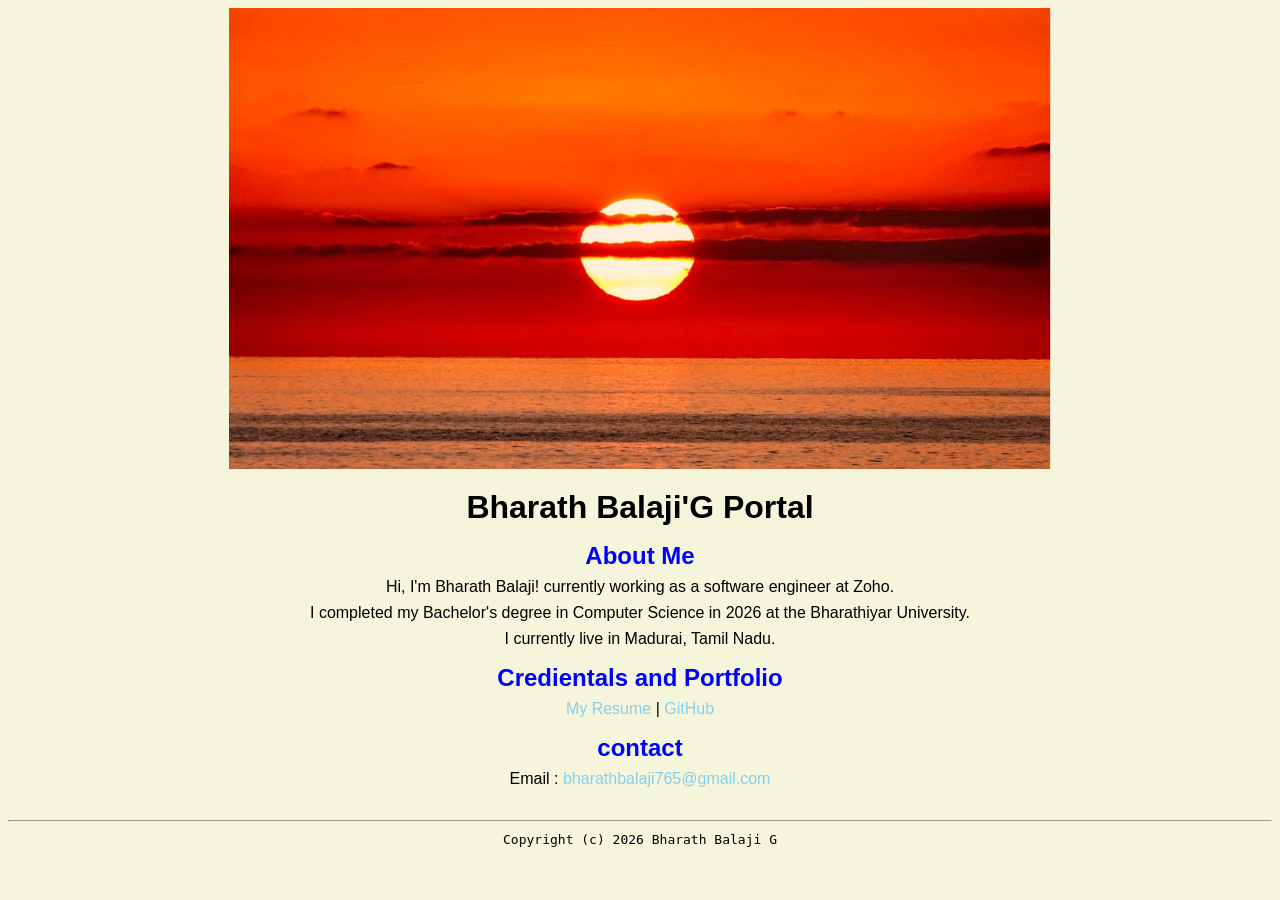
<file: index.html>
<!DOCTYPE html>
<html lang="en">
<head>
   <title>Bharath Balaji'G  Portal</title>
   <link rel = "stylesheet" href = "CSS/style.css">
   <link rel = "icon" type="image/png" href = "images/fav-icon.png">
   <meta name = "viewport" content = "width=device-width, initial-scale=1.0">
   <meta name="name" content = "Bharath Balaji'G Portal">
   <meta name="description" content="Bharath Balaji - Web Developer Portfolio">
   <meta name="description" content="Bharath Balaji - Web Developer Portfolio">
   <!-- <meta name = "robots" content = "noindex, nofollow"> -->
</head>
<body>
    <img src="images/image_1.png" width = "65%" alt="check the image src">
    <h1>Bharath Balaji'G Portal</h1>
    <h2>About Me</h2>
    <p>Hi, I'm Bharath Balaji! currently working as a software engineer at Zoho.</p>
    <p>I completed my Bachelor's degree in Computer Science in 2026 at the Bharathiyar University.</p>
    <p>I currently live in Madurai, Tamil Nadu.</p>
    <h2>Credientals and Portfolio</h2>
    <p><a href = "resume.html">My Resume</a> | <a href = "https://github.com/bharathbalaji07" target = "_blank"> GitHub</a></p>
    <h2>contact</h2>
    <p>Email : <a href = "mailto:bharathbalaji765@gmail.com">bharathbalaji765@gmail.com</a></p>

</body>
<footer>
    <hr>
    <code>Copyright (c) 2026 Bharath Balaji G</code>
</footer>
</html>
</file>
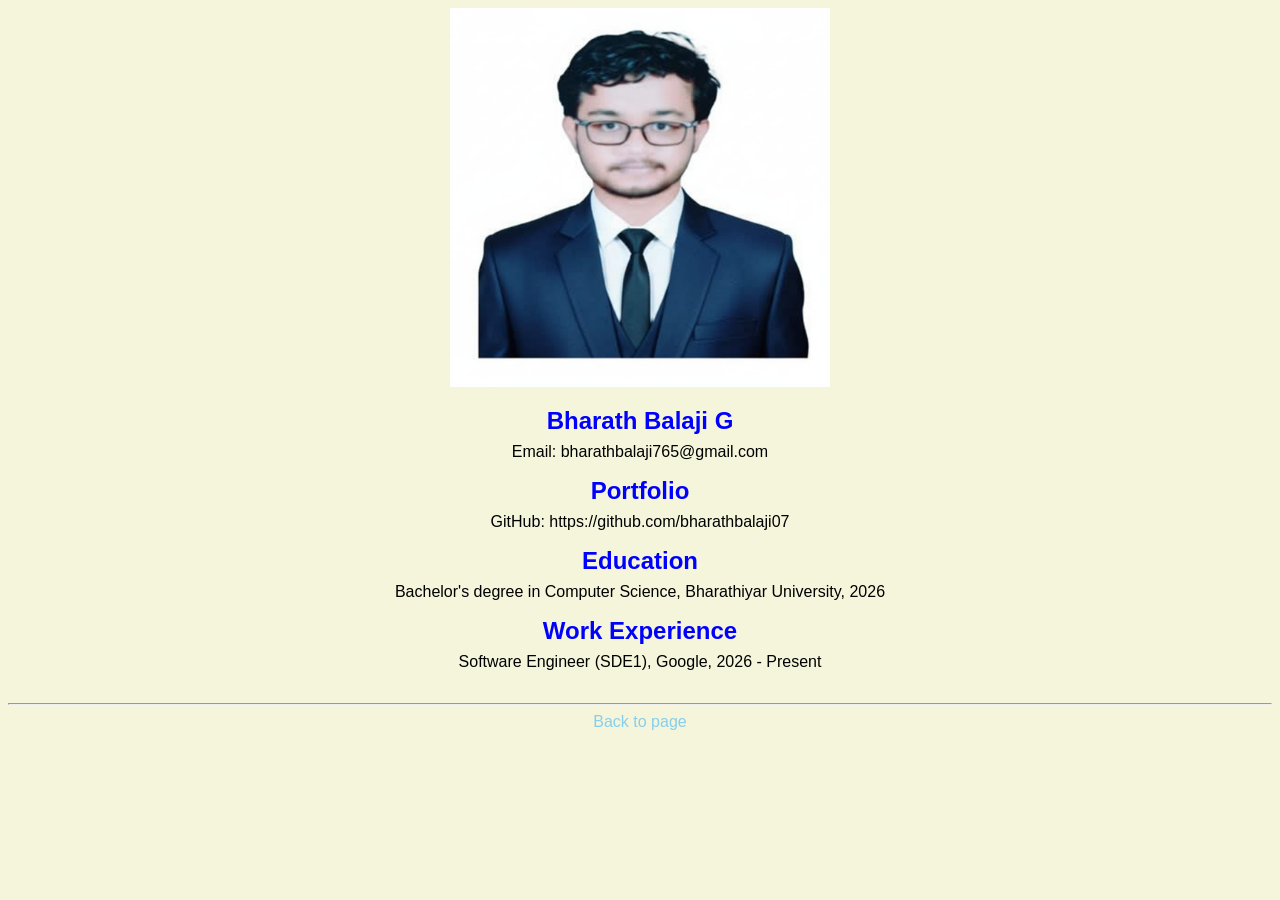
<file: resume.html>
<!DOCTYPE html>
<html lang="en">
<head>
    <meta charset="UTF-8">
    <title>Bharath Balaji G's Resume</title>
    <link rel = "stylesheet" href = "CSS/style.css">
    <link rel = "icon" type="image/png" href = "images/fav-icon.png">
   <meta name = "viewport" content = "width=device-width, initial-scale=1.0">
   <meta name="name" content = "Bharath Balaji'G Portal">
   <meta name="description" content="Bharath Balaji - Web Developer Portfolio">
   <!-- <meta name = "robots" content = "noindex, nofollow"> -->
</head>
<body>
    <img src = "images/bharath_balaji_passport_photo.jpeg" width = "30%"alt = "check the src pf the images uploaded">
    <h2>Bharath Balaji G</h2>
    <p>Email: bharathbalaji765@gmail.com</p>

    <h2>Portfolio</h2>
    <p>GitHub: https://github.com/bharathbalaji07</p>

    <h2>Education</h2>
    <p>Bachelor's degree in Computer Science, Bharathiyar University, 2026</p>

    <h2>Work Experience</h2>
    <p>Software Engineer (SDE1), Google, 2026 - Present</p>

</body>
<footer>
    <hr>
    <p><a href = "index.html">Back to page</a></p>
    
</footer>
</html>
</file>
<file: CSS/style.css>
footer{
    margin-top: 2rem;
    margin-bottom: 2rem;
}
body{
    background-color:beige;
    color:black;
    font-family: Arial,helvetica,sans-serif;
    text-align:center;
}
a{
    color:skyblue;
    text-decoration: none;;
}
a:hover{
    color:red;
    text-decoration: none;
}
h1{
    margin-bottom: 0.5rem;
    margin-top: 1rem;
}
p{
    margin-top: 0.5rem;
    margin-bottom: 0.5rem;
}
h2{
    color:blue;
    margin-top: 1rem;
    margin-bottom: 0.5rem;
}
</file>
